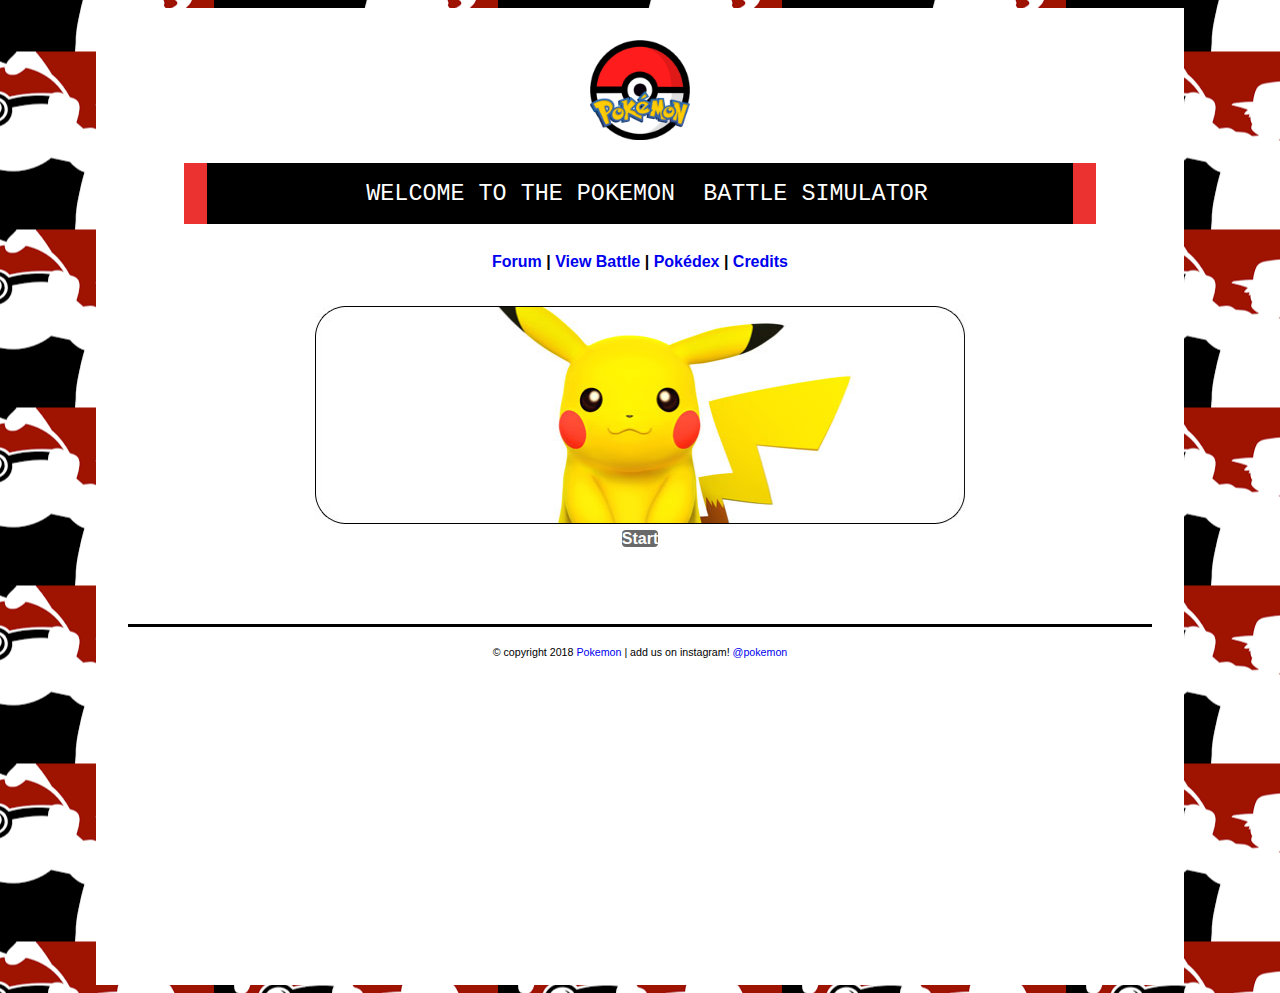
<file: index.html>
<! doctype html>
<html lan="en">
    <head>
         <meta charset="utf-8">
        <meta name="Pokemon" content-="A page for the pokemon battle simulator">

    <Title>Pokemon Battle Simulator</Title>
        <link href="Style.css" rel="Stylesheet">
        <link rel="icon" href="pokemon.png">
         <script type="text/javascript">
          function playSound(el,soundfile) {
              var embed = document.getElementById("embed");
              if (!embed) {
                  var embed = document.createElement("embed");
                      embed.id= "embed";
                      embed.setAttribute("src", soundfile);
                      embed.setAttribute("hidden", "true");
                  el.appendChild(embed);
              } else {
                  embed.parentNode.removeChild(embed);
              }
          }



      </script>


    </head>

    <body>

        <center> <img src="img/pokemon.png" alt="Pokemon logo" width="100" height="100" > </center>
  <center> <pre> WELCOME TO THE POKEMON  BATTLE SIMULATOR</pre> </center>



<nav role="navigation">
           <center> <b><a href="forum.html" target="new">Forum</a> |

    <a href="ViewBattle.html">View Battle</a> |
     <a href="Pokedex.html">Pokédex </a> |
    <a href="Credits.html">Credits</a></b>
           </center>
</nav>

      <br>


  <center> <span id="dummy" onclick="playSound(this, 'Pikachu Echo.mp3');">
      <img src="img/pikachu.jpg" title="click on me" name="Bottom-1" width="650" height="220" border="0" id="Bottom-1"/>
    </span> </center>

  <center><b><a class="btn btn-primary" href="start.html" role="button">Start  </a></b>  </center>
         <br>
         <br>

    </body>

    <footer role="contentinfo">
  <p><small>&copy copyright 2018 <a href="http://www.dragonballz.pokemon3320@gmail.com" title="Mail Us " target="_blank"> Pokemon </a> | add us on instagram! <a href="https://www.instagram.com/pokemon/?hl=en" title="Follow us on Instagram">@pokemon</a>
      </small></p>
</footer>

</html>
</file>
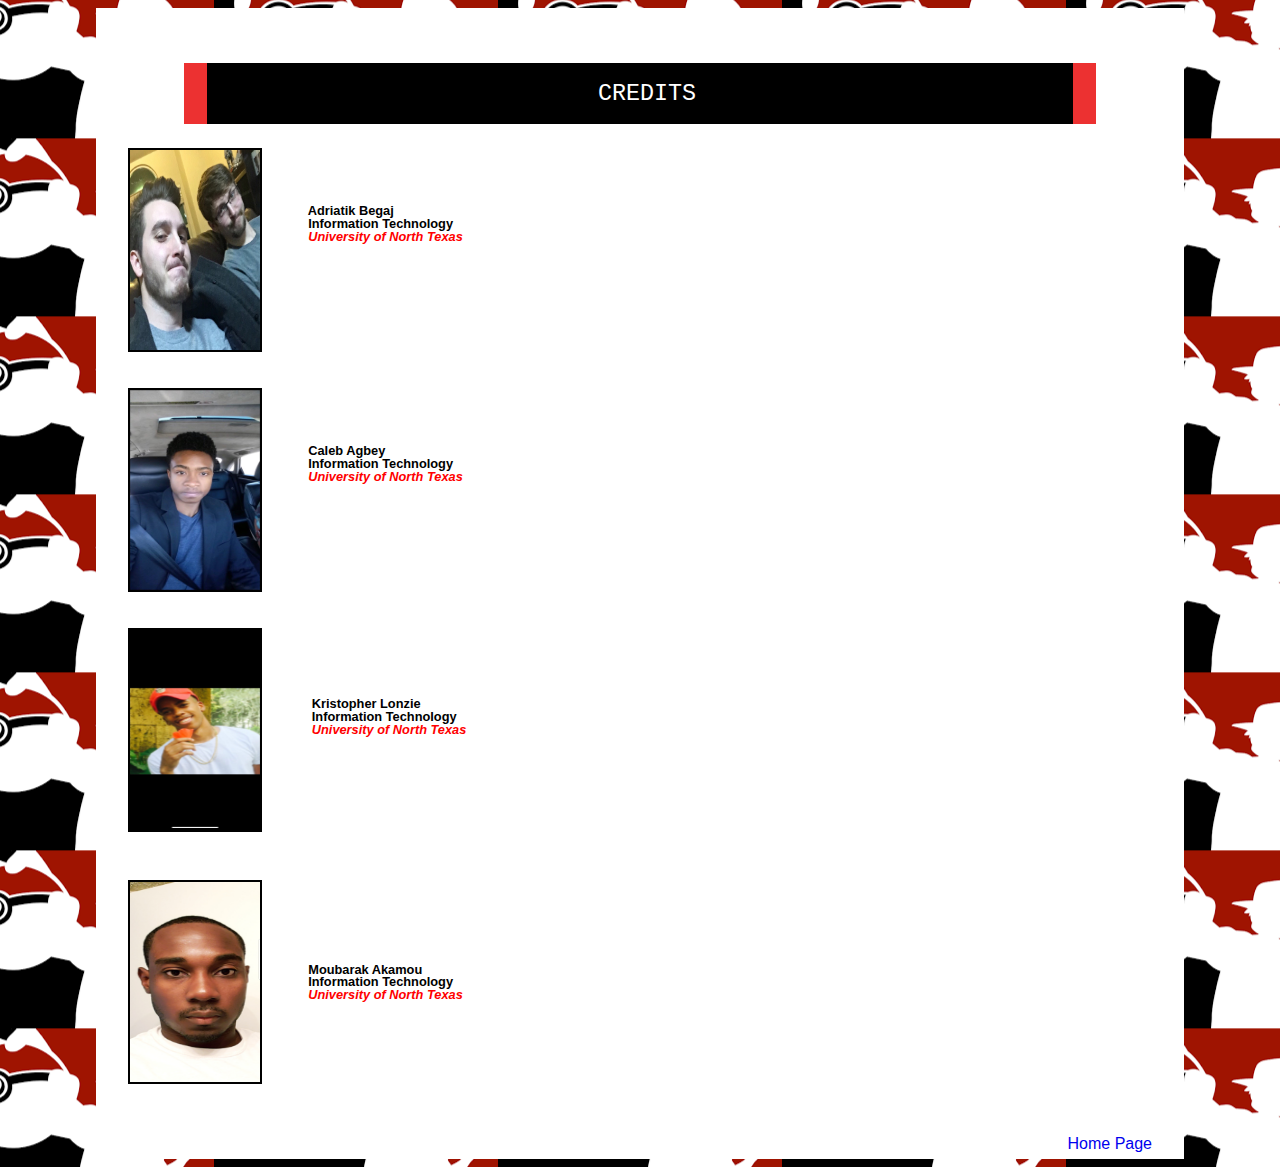
<file: Credits.html>
<!DOCTYPE html>

<html>
    <head>
         <meta charset="utf-8">
        <meta name="Credits" content-="page for the inventor">


<link href="Style.css" rel="Stylesheet">

    </head>
     <body>
     <center> <pre> CREDITS</pre> </center>


    <div class='product-photo'>
    <img src="img/adrik.jpg" alt="member picture" width="130" height="200" border="2" class="pCredits" >
    </div>
    <br>
    <br>
    <div>
            <h3 class="space">             Adriatik Begaj
             Information Technology</h3>
    <p class="italic">             University of North Texas</p>
        </div>
     <br>
    <br>
    <br>

    <br>
    <br>

    <img src="img/Cal.jpg" alt="member picture" width="130" height="200" border="2" class="pCredits" >
    <br>
    <br>
            <h3 class="space">             Caleb Agbey
             Information Technology</h3>
    <p class="italic">             University of North Texas</p>
     <br>
    <br>
    <br>

    <br>
    <br>

    <img src="img/kristo.jpg" alt="member picture" width="130" height="200" border="2" class="pCredits" >
    <br>
    <br>
            <h3 class="space">
              Kristopher Lonzie
              Information Technology</h3>
    <p class="italic">              University of North Texas</p>
     <br>
    <br>
    <br>

    <br>
    <br>



         <img src="img/Screenshot.jpg" alt="member picture" width="130" height="200" border="2" class="pCredits" > <br>
    <br>




          <h3 class="space">

             Moubarak Akamou
             Information Technology</h3>

   <p class="italic">             University of North Texas
        </p>


    <!--/div-->
    <br>
    <br>
    <br>
    <br>

    <div class="home"><a href="index.html">Home Page</a></div>
<script src="jquery-3.3.1.js"></script>
<script type="text/javascript">

	$(document).ready(function(){
    $('.pCredits').hover(function() {
        $(this).addClass('transition');
    }, function() {
        $(this).removeClass('transition');
    });
});

</script>
</body>
        </html>
</file>
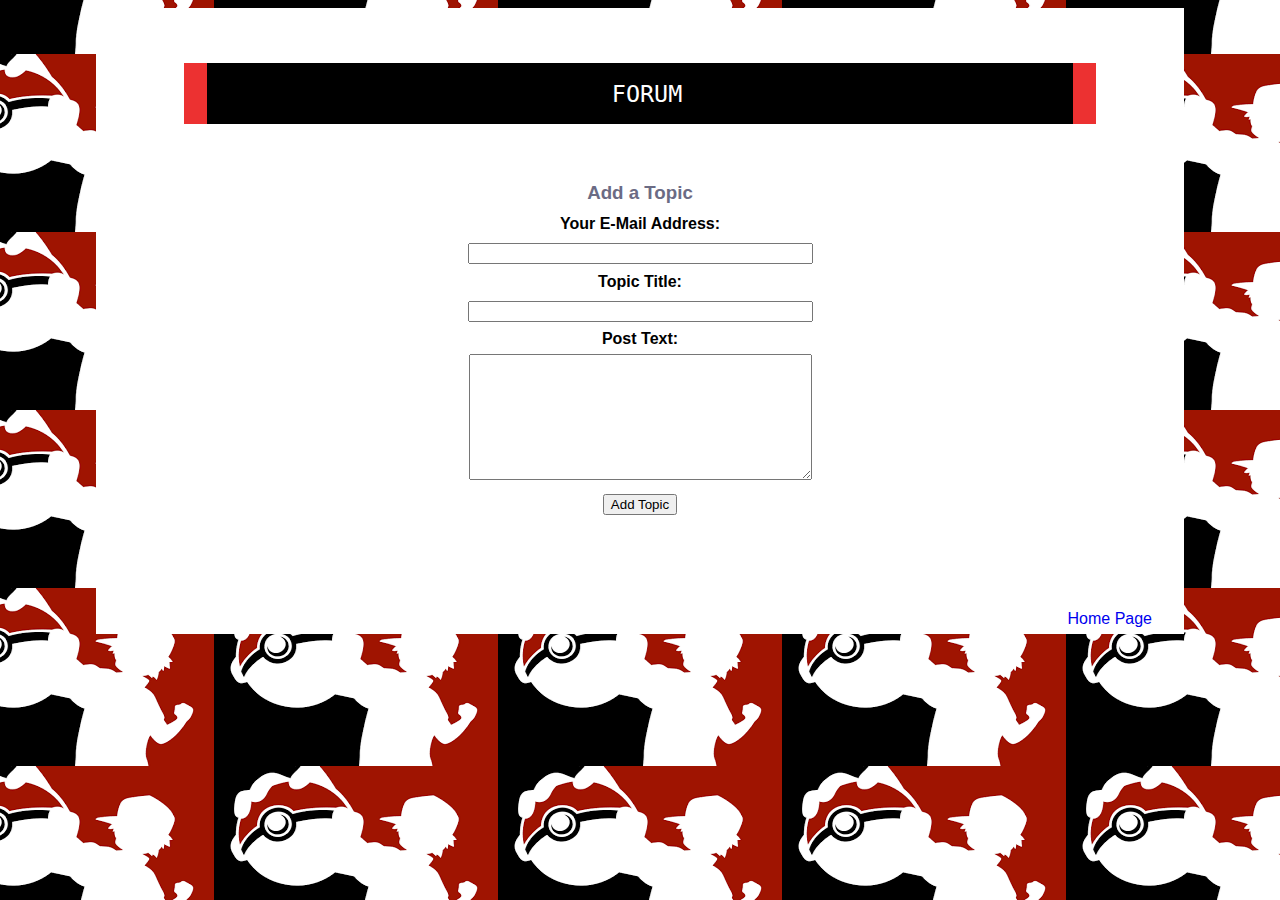
<file: forum.html>
<!DOCTYPE html>

<html lan="en">
    <head>
         <meta charset="utf-8">
        <meta name="Forum" content-="discussion area">


<link href="Style.css" rel="Stylesheet">
</head>
   <body>
       <center> <pre> FORUM</pre> </center>
    <br>

   <center><h3>Add a Topic</h3></center>
  <form method=post action="do_addtopic.php">
      <p> <center><strong>Your E-Mail Address:</strong></center>
    <center><input type="text" name="topic_owner" size=40 maxlength=150> </center>
  <p><center><strong>Topic Title:</strong><br>
  <input type="text" name="topic_title" size=40 maxlength=150>
  <P><strong>Post Text:</strong><br>
  <textarea name="post_text" rows=8 cols=40 wrap=virtual></textarea>
  <P><input type="submit" name="submit" value="Add Topic"></center></p>



       <br>
    <br>
   <br>
    <div class="home"><a href="index.html">Home Page</a></div>

</form>
</body>
</html>
</file>
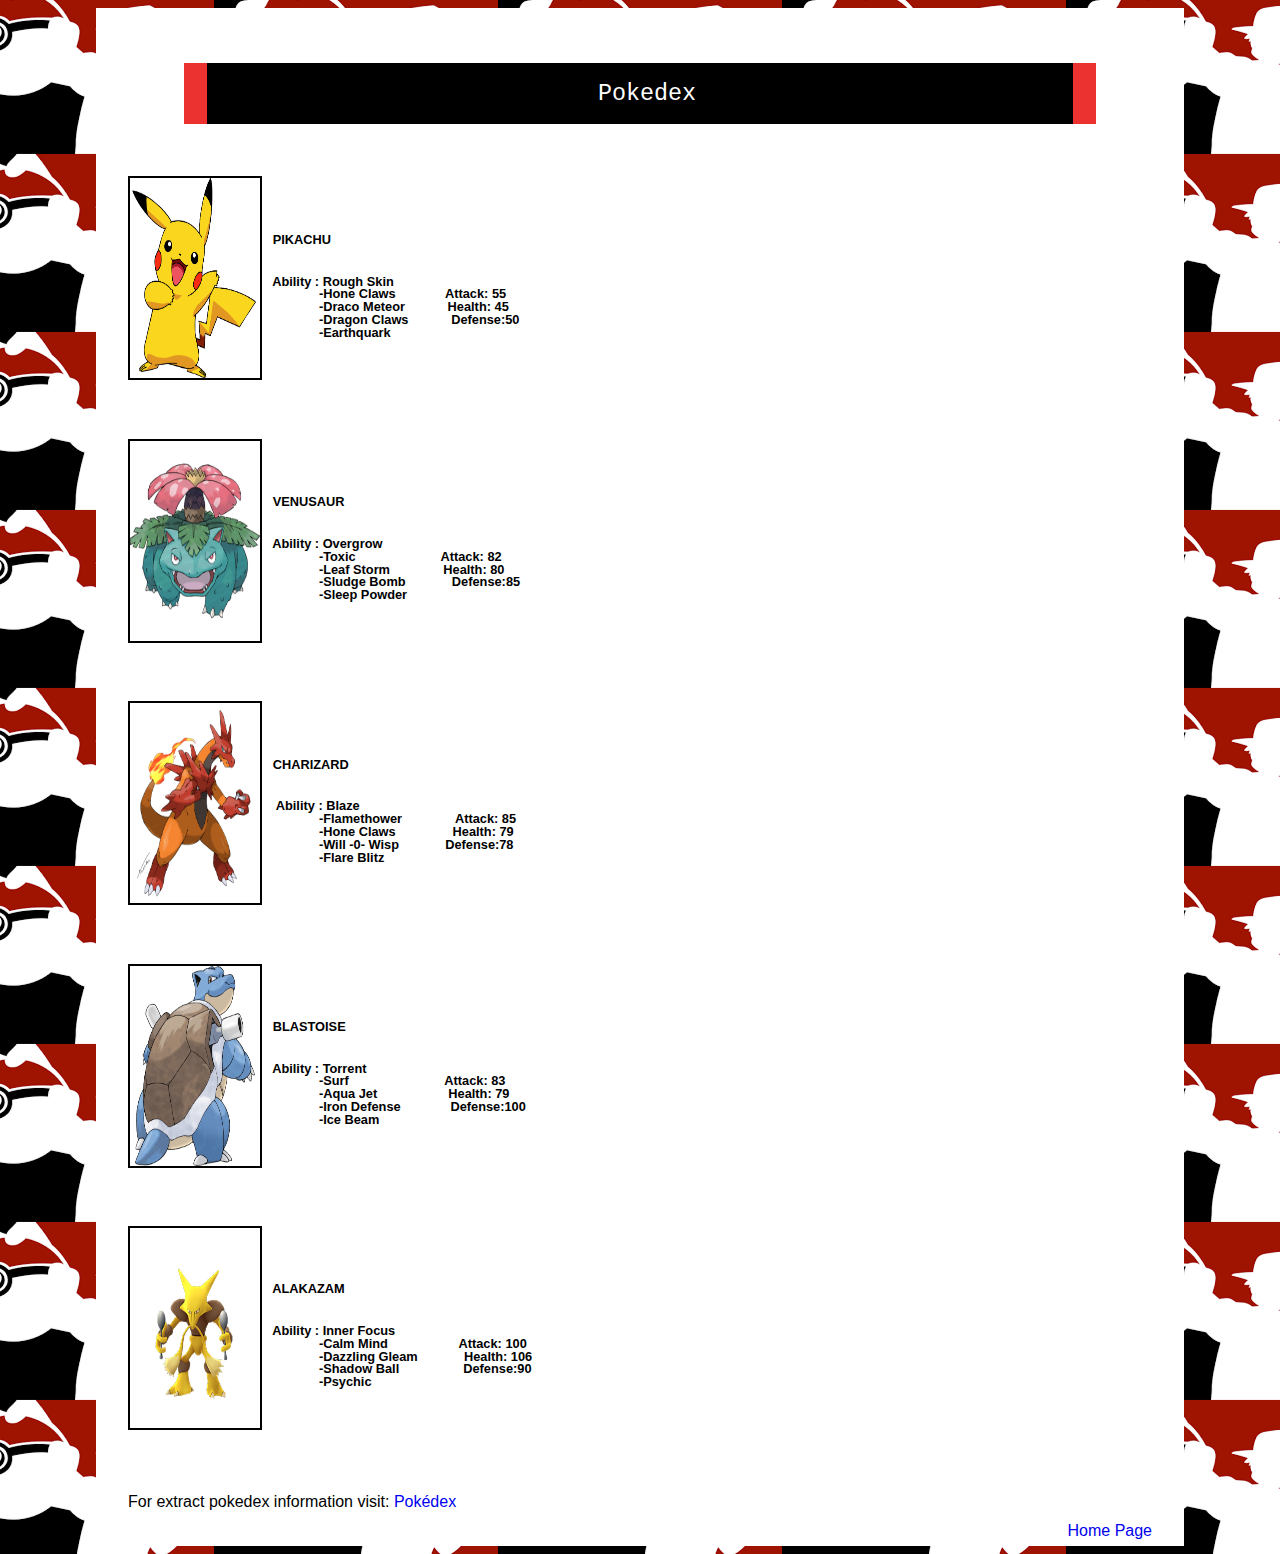
<file: Pokedex.html>
<!DOCTYPE html>

<html lan="en">
    <head>
         <meta charset="utf-8">
        <meta name="Pokedex" content-="list of the pokedex">


<link href="Style.css" rel="Stylesheet">
</head>
<body>
    <center> <pre> Pokedex</pre> </center>
    <br>

     <img src="img/pokedexPic/Pikachu.png" alt="member picture" width="130" height="200" border="2" class="pCredits" >
    <br>
    <br>
            <h3 class="space">   PIKACHU</h3>
    <br>
            <h3 class="space">   Ability : Rough Skin
                -Hone Claws              Attack: 55
                -Draco Meteor            Health: 45
                -Dragon Claws            Defense:50
                -Earthquark
        </h3>


    <br>
    <br>
    <br>

     <img src="img/pokedexPic/Venusaur.png" alt="member picture" width="130" height="200" border="2" class="pCredits" >
    <br>
    <br>
    <h3 class="space">   VENUSAUR</h3>
    <br>
            <h3 class="space">   Ability : Overgrow
                -Toxic                        Attack: 82
                -Leaf Storm               Health: 80
                -Sludge Bomb             Defense:85
                -Sleep Powder
        </h3>



    <br>
    <br>
    <br>

     <img src="img/pokedexPic/charizard.png" alt="member picture" width="130" height="200" border="2" class="pCredits" >
    <br>
    <br>
    <h3 class="space">   CHARIZARD</h3>
    <br>
            <h3 class="space">    Ability : Blaze
                -Flamethower               Attack: 85
                -Hone Claws                Health: 79
                -Will -0- Wisp             Defense:78
                -Flare Blitz
        </h3>


    <br>
    <br>
    <br>

     <img src="img/pokedexPic/Blastoise.png" alt="member picture" width="130" height="200" border="2" class="pCredits" >
    <br>
    <br>
    <h3 class="space">   BLASTOISE</h3>
    <br>
            <h3 class="space">   Ability : Torrent
                -Surf                           Attack: 83
                -Aqua Jet                    Health: 79
                -Iron Defense              Defense:100
                -Ice Beam
        </h3>


     <br>
    <br>
    <br>

     <img src="img/pokedexPic/pokemon_ic.png" alt="member picture" width="130" height="200" border="2" class="pCredits" >
    <br>
    <br>

    <h3 class="space">   ALAKAZAM</h3>
    <br>
            <h3 class="space">   Ability : Inner Focus
                -Calm Mind                    Attack: 100
                -Dazzling Gleam             Health: 106
                -Shadow Ball                  Defense:90
                -Psychic
        </h3>

     <br>
    <br>
    <br>

    <p> For extract pokedex information visit: <a href="https://dex.pokemonshowdown.com">Pokédex </a></p> <div class="home"><a href="index.html">Home Page</a></div>
</body>
</html>
</file>
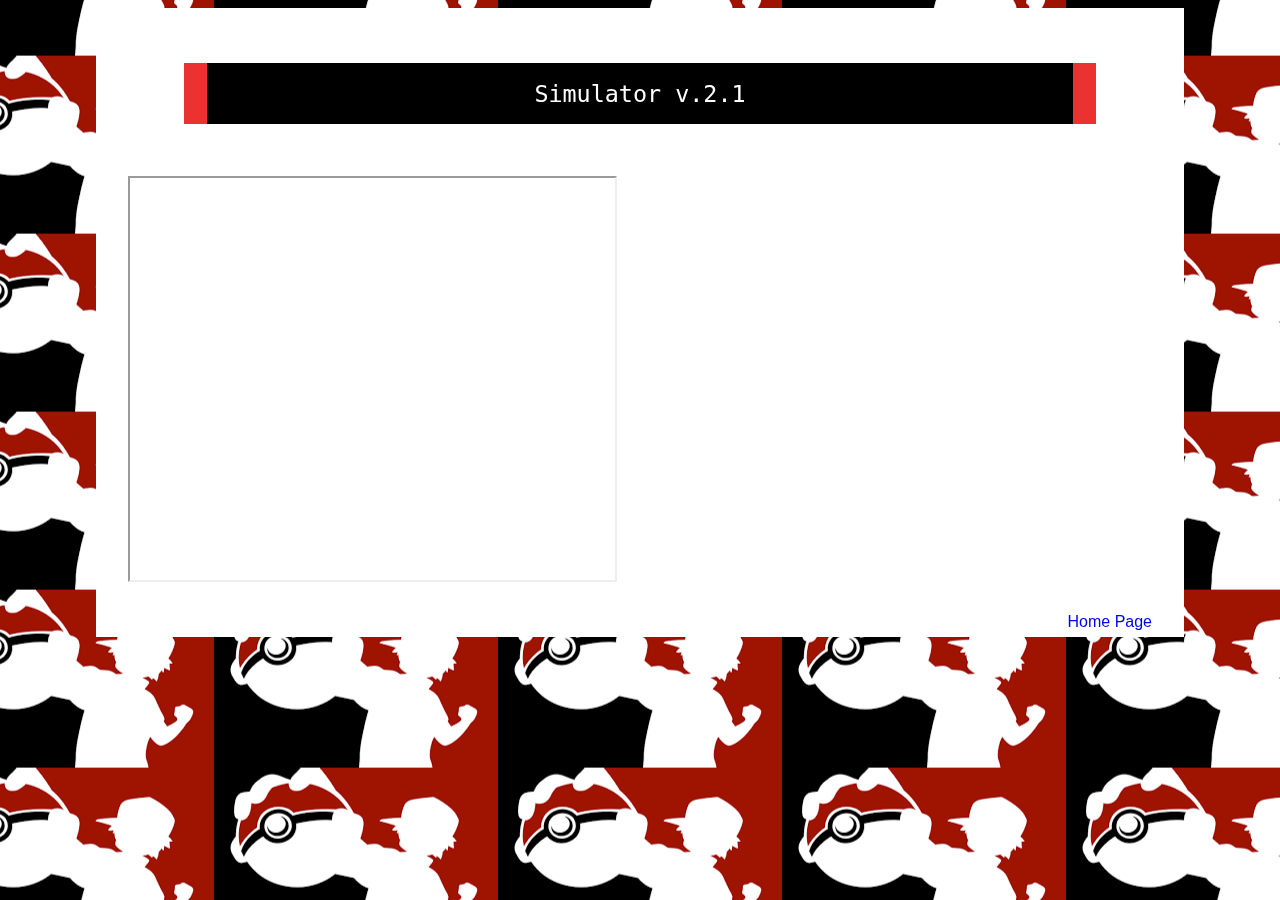
<file: start.html>
<!DOCTYPE html>

<html lan="en">
    <head>
         <meta charset="utf-8">
        <meta name="ViewBattle" content-="list the different battles">


<link href="Style.css" rel="Stylesheet"> 
</head>
<body>
    <center> <pre> Simulator v.2.1 </pre> </center>
    <br> 
    
     <iframe allowtransparency="true" width="485" height="402" src="https://scratch.mit.edu/projects/embed/260569064/?autostart=true" frameborder="2" allowfullscreen></iframe>
    <br>
    <br>
    <br>
    <br>
    <br>
    <br>
    <br>
    <br>
    <br>
    <br>
    <br>
    <br>
    <br>
    <br>
    <br>
   
     <div class="home"><a href="pokemon.html">Home Page</a></div>
    </body>
</html>
</file>
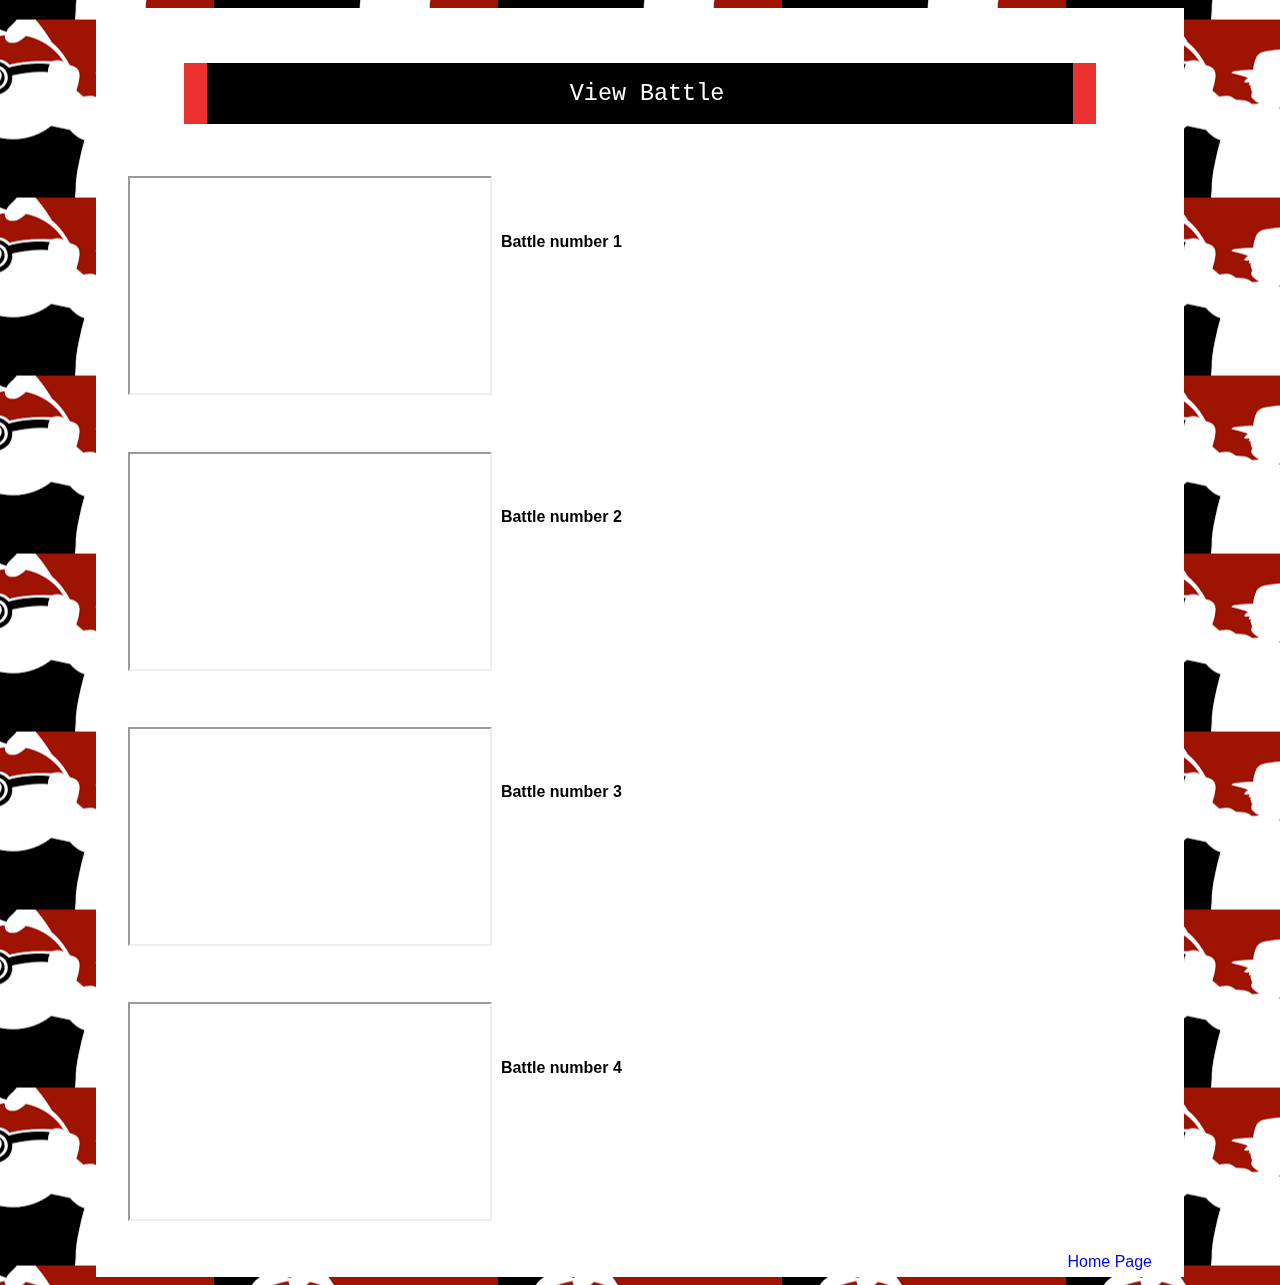
<file: ViewBattle.html>
<!DOCTYPE html>

<html lan="en">
    <head>
         <meta charset="utf-8">
        <meta name="ViewBattle" content-="list the different battles">


<link href="Style.css" rel="Stylesheet">
</head>
<body>
    <center> <pre> View Battle</pre> </center>
    <br>

    <iframe width="360" height="215" src="https://www.youtube.com/embed/9jqovIs0fps" frameborder="2" allow="autoplay; encrypted-media" allowfullscreen></iframe>
    <br>
    <br>
    <h3 class="titleV">  Battle number 1</h3>
    <br>
    <br>
    <br>
    <br>
    <br>
    <br>
    <br>



    <iframe width="360" height="215" src="https://www.youtube.com/embed/EwTj7w-TKAM" frameborder="2" allow="autoplay; encrypted-media" allowfullscreen></iframe>
    <br>
    <br>

    <h3 class="titleV">  Battle number 2</h3>
    <br>
    <br>
    <br>
    <br>
    <br>
    <br>
    <br>



    <iframe width="360" height="215" src="https://www.youtube.com/embed/LAg3OUDbsi8" frameborder="2" allow="autoplay; encrypted-media" allowfullscreen></iframe>
    <br>
    <br>
    <h3 class="titleV">  Battle number 3</h3>
    <br>
    <br>
    <br>
    <br>
    <br>
    <br>
    <br>



    <iframe width="360" height="215" src="https://www.youtube.com/embed/bIu19-3Z1gk" frameborder="2" allow="autoplay; encrypted-media" allowfullscreen></iframe>
    <br>
    <br>
    <h3 class="titleV">  Battle number 4</h3>
   <br>
    <br>
    <br>
    <br>

    <br>
    <br>
    <div class="home"><a href="index.html">Home Page</a></div>


</body>
</html>
</file>
<file: Style.css>
/*comment*/
html, body {
	/*background: #000000; /* Beccapurple */
    background-image: url("img/images.png");
  background-position: center center;*/
	margin: 0;
}
h1, h2, h3, h4, h5, h6, p {
	margin: 0;
	padding: 0;
}
h1, h2, h3, h4, h5, h6 {
	color: rgb(107, 107, 132);
}
body {
	font-family: Verdana, Geneva, sans-serif;
	font-size: 100%;
	width: 80%;
    height: 105%;
	margin-right: auto;
	margin-left: auto;
	padding: 2.5% 2.5% 0;
	background: white;
	line-height: 1.8;
    background-image: url("");
    
   /* padding-top: 10rem;
  padding-bottom: calc(10rem - 56px);
  background-image: url("../img/images.png");
  background-position: center center;
  background-size: cover;*/
    
}

pre {
	font-size: 1.8em;
	color: white;
	padding: .4em 1em;
	border-left: 1em solid #EC3131;
    border-right: 1em solid #EC3131;
	background: black;
	white-space: pre-wrap;
	white-space: -moz-pre-wrap;
	white-space: -pre-wrap;
	white-space: -o-pre-wrap;
	word-wrap: break-word;
	width: 80%;
}



footer {
    
    
	border-top: 3px solid black;
	text-align: center;
	font-size: .8em;
	line-height: 4em;
	margin-top: 1em;
}

.btn.btn-primary {
  border-radius: 4px;
  border: 0px;
  color: white;
  text-shadow: none;
  background-color: dimgrey;
}

.btn.btn-primary:hover {
  color: #ffffff;
background-color: #EC3131;
}

div.right {
    text-align: right;
} 

img.pCredits{
    float: left;
  -webkit-transition: all .2s ease-in-out;
    -moz-transition: all .2s ease-in-out;
    -o-transition: all .2s ease-in-out;
    -ms-transition: all .2s ease-in-out;  
}
.transition {
    -webkit-transform: scale(1.8); 
    -moz-transform: scale(1.8);
    -o-transform: scale(1.8);
    transform: scale(1.8);
}

h3.space{
    padding-right: 90px;
    white-space: pre ;
    color:black;
    line-height: 100%;
    font-size:80%;
    
   

}
 div.credit{
     padding-left: 30%;
     padding-bottom: -10%;
}

p.italic{
    font-style:italic;
    font-size:80%;
    white-space: pre ;
     line-height: 100%;
    color:red;
    font-weight: bold;
}

iframe{
    float:left;
}

h3.titleV{
    
   white-space: pre;
    color:black;
    line-height: 100%;
    font-size: 100%;
}

.home{
    text-align: right;
    color: red;
}

a:link {
    text-decoration: none;
}

a:visited {
    text-decoration: none;
}

img.unt{
    padding-right: 50%;
   
    
}
</file>
